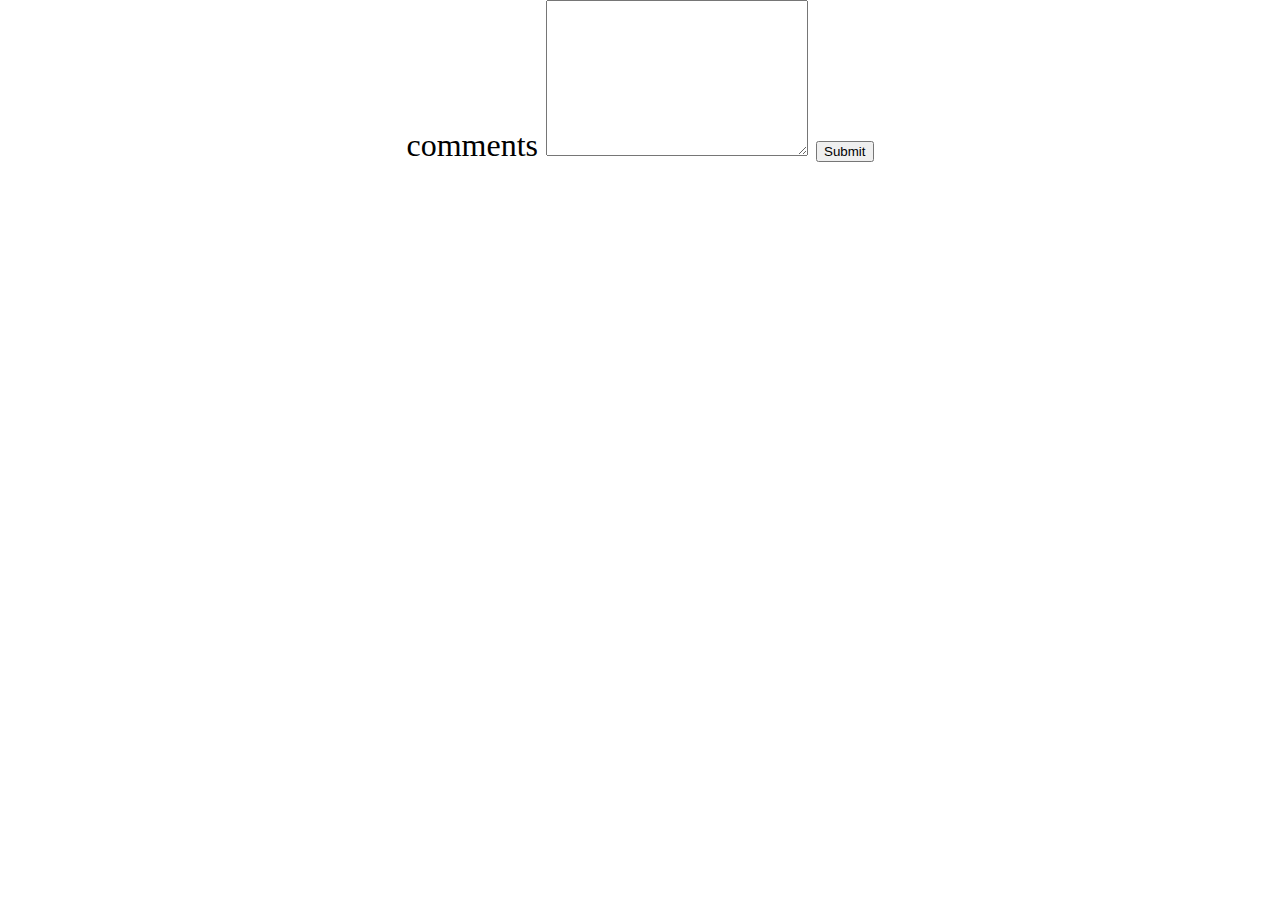
<file: web designer/comments.html>
<!DOCTYPE html>
<html lang="en" dir="ltr">
  <head>
    <meta charset="utf-8">
    <title></title>
    <link rel="stylesheet" href="css/styles.css">
  </head>
  <body>
    <form action="index.html" method="post">
      <label>comments</label>
      <textarea name="Your Messege " rows="10" cols="30"></textarea>
      <input type="submit" name="" >

    </form>
  </body>
</html>
</file>
<file: web designer/css/styles.css>
div{

  height: 100%;
  width: 100%;
}
hr{
   display:inline-block;
   border-style:none;
   border-top-style: dotted;
   border-color: #545454;
   border-width: 5px;
   width: 4%;
   margin: 100px auto;
 }
.comments{
  text-align: center;
}
.btn {
  
	-moz-box-shadow: 0 1px 0 0 #f0f7fa;
	-webkit-box-shadow: 0 1px 0 0 #f0f7fa;
	box-shadow: 0 1px 0 0 #f0f7fa;
	background-color:#33bdef;
	-webkit-border-top-left-radius:10px;
	-moz-border-radius-topleft:10px;
	border-top-left-radius:10px;
	-webkit-border-top-right-radius:10px;
	-moz-border-radius-topright:10px;
	border-top-right-radius:10px;
	-webkit-border-bottom-right-radius:10px;
	-moz-border-radius-bottomright:10px;
	border-bottom-right-radius:10px;
	-webkit-border-bottom-left-radius:10px;
	-moz-border-radius-bottomleft:10px;
	border-bottom-left-radius:10px;
text-indent:0;
	border:1px solid #057fd0;
	display:inline-block;
	color:#ffffff;
	 font-family: 'Montserrat',sans-serif;
	font-size:19px;
	font-weight:bold;
	font-style:normal;
height:50px;
	line-height:50px;
width:140px;
	text-decoration:none;
	text-align:center;
	text-shadow:0 -1px 0 #5b6178;
}.btn:hover {
	background-color:#019ad2;
}.btn:active {
	position:relative;
	top:1px;}

 p{
   font-size: 1.5rem;
   font-weight: 300;
   font-family: 'Baloo Chettan 2', cursive;
   margin: 0 0 10px;
   line-height: 2;

 }
 .hello{
   width: 30%;
   margin: auto;
   text-align: left;
 }
.skill-row{
  text-align: left;
  width: 80%;
  margin:50px auto 50px auto;
  line-height: 2;
  padding-bottom: 120px;

}
.bottom-container{
 padding-top: 100px;
 padding-bottom: 20px;
  margin: auto;

}
.touch{
  text-align: center;
}

 .pc{
   border-radius:100%;
   float: left;
   margin-right: 30px;}
.pc1{
  border-radius: 100%;
  float: right;
  margin-left: 30px;

}



h1{
color:#66BFBF;

font-family: "Brush Script MT";
font-size: 5.625rem;
font-weight: bold;
margin: 50px auto 0 auto;
}
h2{
  font-family: serif;
  font-size: 2.5rem;
  color: #66BFBF;
  font-weight: normal;
}
h3{
  color:  #11999E;
    font-family: serif;
    font-size: 2rem;
  text-align: center;
  font-weight: normal;
  margin: 50px auto 0 auto;
}
h4{
  color:  #11999E;
    font-family: serif;
    font-size: 1.8rem;
  text-align: center;
  font-weight: normal;
  margin: 50px auto 0 auto;
}
a{
  color:  #11999E;
  margin: 10px 20px;
}

body{
  margin: 0;
  text-align: center;
  font-size: 200%;
}
.top{

  background-color: #E4F9F5;
  position: relative;
  padding-top: 10%;

}
.middle{
    background-color: #E4F9F5;
}
.top-cloud{
  position: absolute;
  right: 200px;
  top: 40px;
}
.bottom-cloud{
  position: absolute;
  left: 180px;
  top:110px;
}
.me{
  border-radius: 100%;
  height: 150px;
  width: 150px;
}
.bottom-container{
  background-color: #66BFBF;
}
.copyright{
  color:#EAF6F6;
  font-size: 0.75rem;
  padding: 20px 0;
}
</file>
